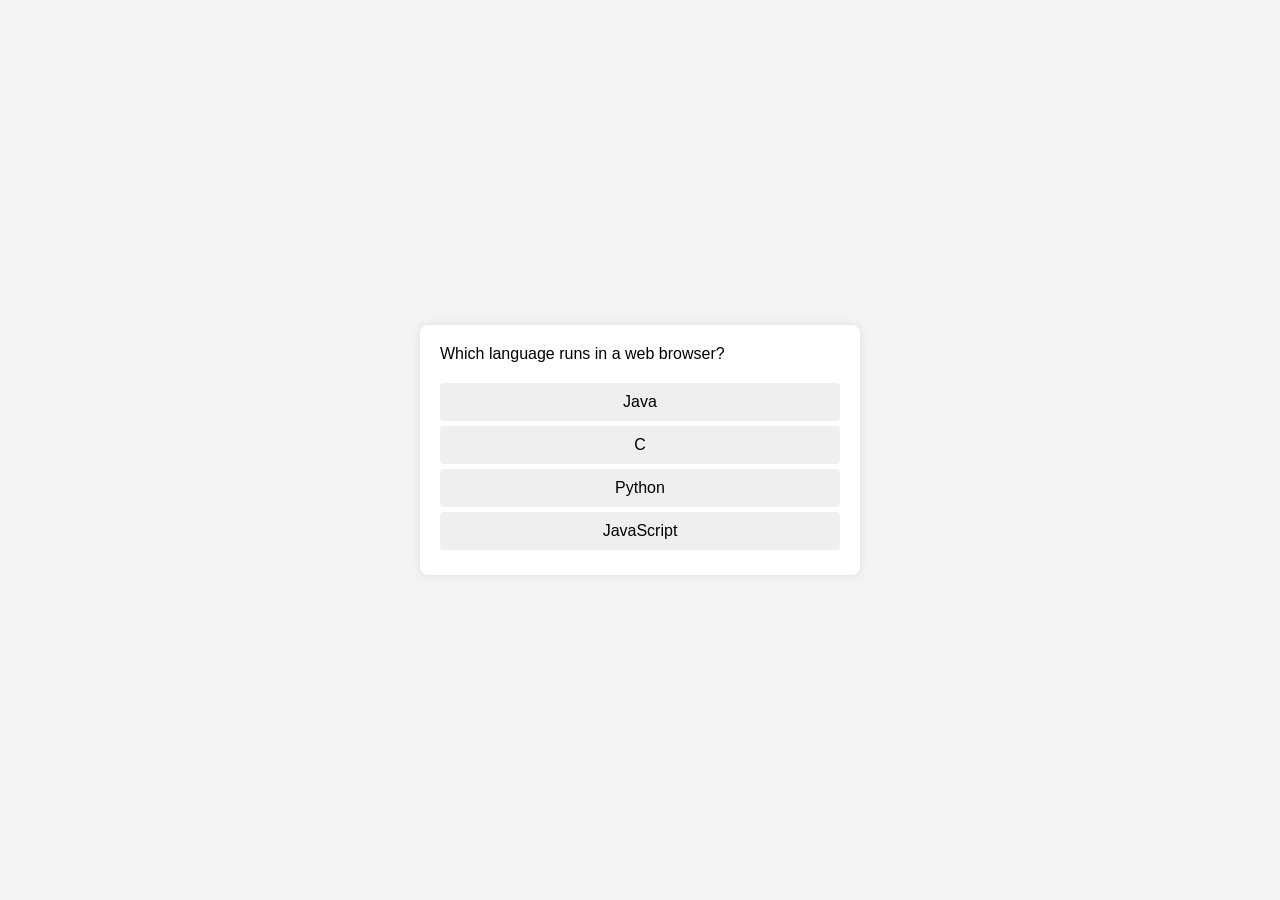
<file: task1/index.html>
<!DOCTYPE html>
<html lang="en">
<head>
    <meta charset="UTF-8" />
    <meta name="viewport" content="width=device-width, initial-scale=1.0" />
    <title>Quiz App</title>
    <style>
        body {
            font-family: Arial, sans-serif;
            display: flex;
            justify-content: center;
            align-items: center;
            height: 100vh;
            margin: 0;
            background-color: #f4f4f4;
        }
        .quiz-container {
            background: white;
            padding: 20px;
            border-radius: 8px;
            box-shadow: 0 0 10px rgba(0,0,0,0.1);
            width: 400px;
        }
        .question {
            margin-bottom: 20px;
        }
        .btn {
            display: block;
            width: 100%;
            padding: 10px;
            margin: 5px 0;
            border: none;
            border-radius: 4px;
            cursor: pointer;
            font-size: 16px;
        }
        .btn:hover {
            opacity: 0.8;
        }
        .correct {
            background-color: #4CAF50;
            color: white;
        }
        .wrong {
            background-color: #f44336;
            color: white;
        }
        .hide {
            display: none;
        }
        #next-btn {
            background-color: #2196F3;
            color: white;
            margin-top: 20px;
        }
    </style>
</head>
<body>
    <div class="quiz-container" id="quiz">
        <div id="question-text" class="question"></div>
        <div id="answer-buttons"></div>
        <button id="next-btn" class="btn hide">Next</button>
    </div>
    <div id="result-container" class="quiz-container hide">
        <div id="score-text"></div>
    </div>
    <script src="index.js"></script>
</body>
</html>
</file>
